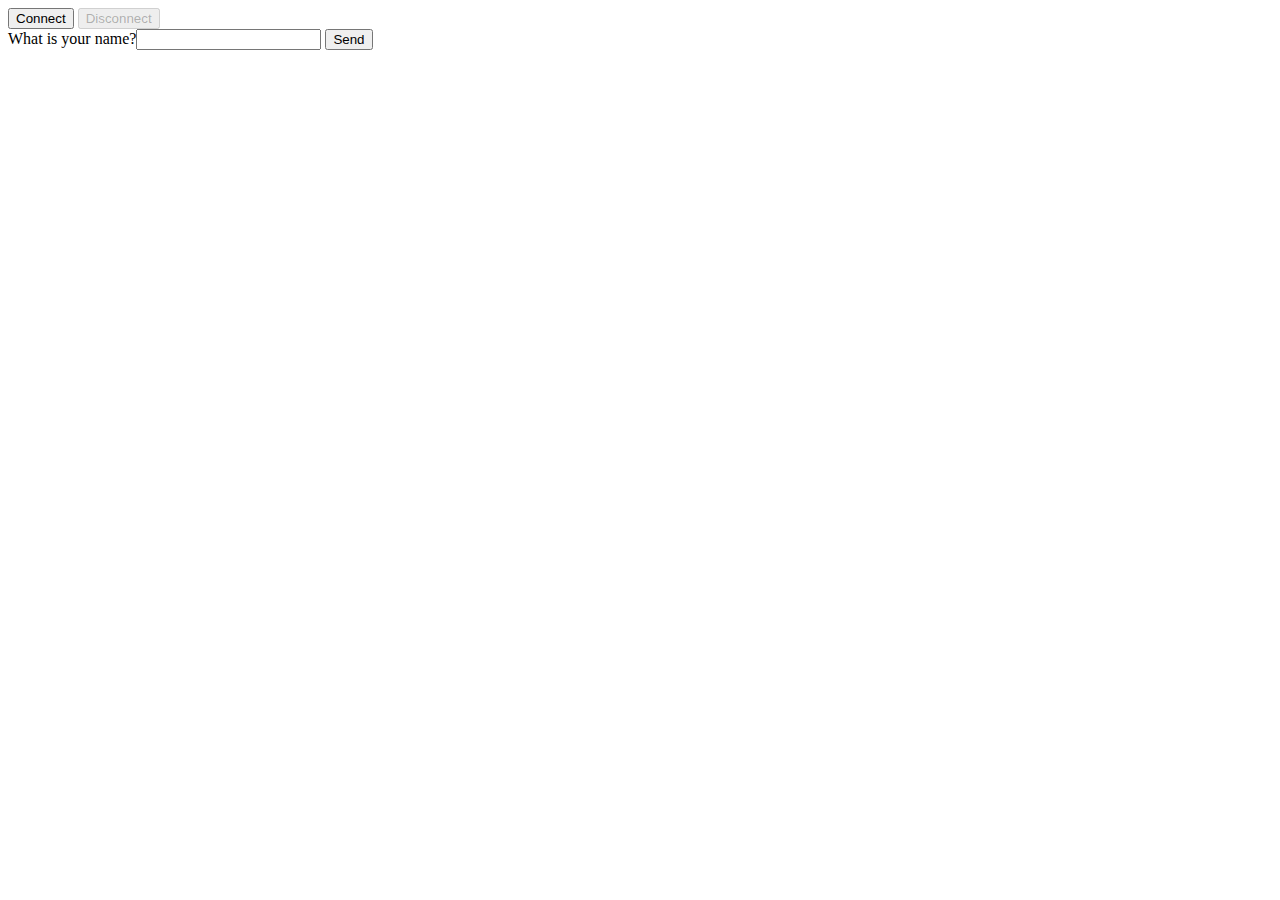
<file: teste.html>
<!doctype html>
<html>
<head>
    <meta charset="utf-8">
    <meta name="viewport" content="width=device-width, initial-scale=1.0">
    <title>My HTML File</title>

    <script src="http://cdn.sockjs.org/sockjs-0.3.min.js"></script>
    <script src="http://cdn.pandox.com.br/app/anguloso/stomp.js"></script>
    <!--<script src="http://cdn.pandox.com.br/app/anguloso/anguloso.js"></script>-->

    <script type="text/javascript">
        var stompClient = null;

        function setConnected(connected) {
            document.getElementById('connect').disabled = connected;
            document.getElementById('disconnect').disabled = !connected;
            document.getElementById('conversationDiv').style.visibility = connected ? 'visible' : 'hidden';
            document.getElementById('response').innerHTML = '';
        }

        function connect() {
            var socket = new SockJS('/anguloso/endpoint');
            console.log(socket);

            stompClient = Stomp.over(socket);
            stompClient.connect('user', 'password', function(frame) {
                setConnected(true);
                console.log('MMMMMMM Connected: ' + frame, frame);
                stompClient.subscribe('/anguloso/topic/opa', function(greeting){
                    showGreeting(JSON.parse(greeting.body).content);
                });
                stompClient.subscribe('/anguloso/topic/greetings', function(greeting){
                    showGreeting(JSON.parse(greeting.body).content);
                });
            });
        }

        function disconnect() {
            stompClient.disconnect();
            setConnected(false);
            console.log("Disconnected");
        }

        function sendName() {
            var name = document.getElementById('name').value;
            stompClient.send("/anguloso/app/opa", {}, JSON.stringify({ 'name': name }));
        }

        function showGreeting(message) {
            var response = document.getElementById('response');
            var p = document.createElement('p');
            p.style.wordWrap = 'break-word';
            p.appendChild(document.createTextNode(message));
            response.appendChild(p);
        }
    </script>
</head>
<body>
<noscript><h2 style="color: #ff0000">Seems your browser doesn't support Javascript! Websocket relies on Javascript being enabled. Please enable
    Javascript and reload this page!</h2></noscript>
<div>
    <div>
        <button id="connect" onclick="connect();">Connect</button>
        <button id="disconnect" disabled="disabled" onclick="disconnect();">Disconnect</button>
    </div>
    <div id="conversationDiv">
        <label>What is your name?</label><input type="text" id="name" />
        <button id="sendName" onclick="sendName();">Send</button>
        <p id="response"></p>
    </div>
</div>
</body>
</html>
</file>
